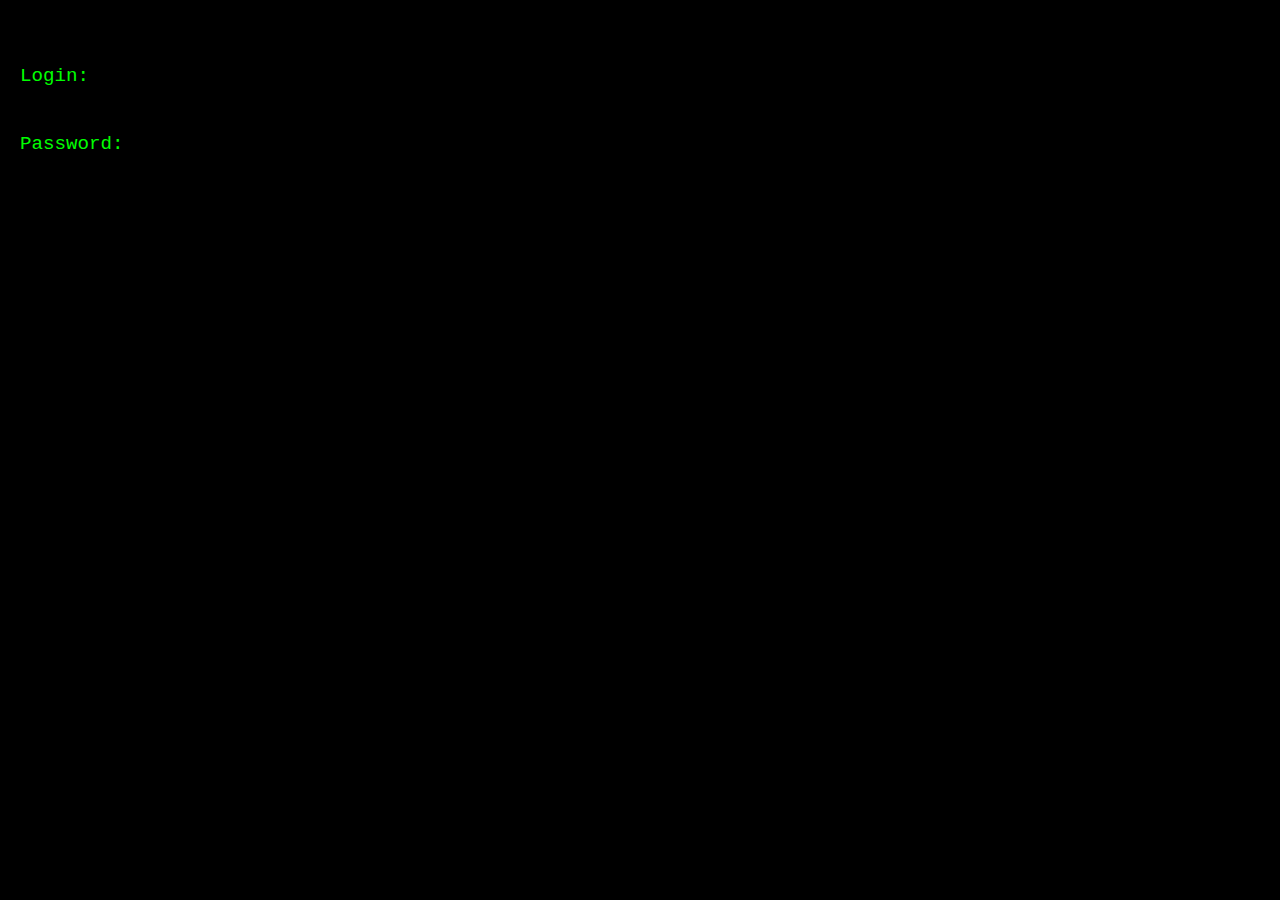
<file: admin.html>
<!DOCTYPE html>
<html lang="pl">
<head>
  <meta charset="UTF-8" />
  <meta name="viewport" content="width=device-width, initial-scale=1.0" />
  <title>Admin Hack Panel</title>
  <style>
    body {
      margin: 0;
      padding: 0;
      background: black;
      color: #00ff00;
      font-family: 'Courier New', Courier, monospace;
      font-size: 1.2rem;
    }

    .terminal {
      padding: 20px;
      white-space: pre-wrap;
    }

    input {
      background: black;
      color: #00ff00;
      border: none;
      outline: none;
      font-family: 'Courier New', Courier, monospace;
      font-size: 1.2rem;
      width: 300px;
    }

    .command-line {
      display: flex;
      align-items: center;
    }

    .command-line span {
      margin-right: 5px;
    }
  </style>
</head>
<body>

  <div class="terminal" id="terminal">
    <div>Login: <input type="text" id="login" autofocus></div>
    <div>Password: <input type="password" id="password"></div>
  </div>

  <script>
    const terminal = document.getElementById('terminal');
    const loginInput = document.getElementById('login');
    const passwordInput = document.getElementById('password');

    function clearTerminal() {
      terminal.innerHTML = '';
    }

    function showCommandPrompt() {
      const commandLine = document.createElement('div');
      commandLine.classList.add('command-line');

      const prompt = document.createElement('span');
      prompt.textContent = '> ';
      commandLine.appendChild(prompt);

      const input = document.createElement('input');
      input.type = 'text';
      commandLine.appendChild(input);

      terminal.appendChild(commandLine);
      input.focus();

      input.addEventListener('keypress', function(e) {
        if (e.key === 'Enter') {
          const command = input.value.trim();
          handleCommand(command);
          input.disabled = true;
          showCommandPrompt();
        }
      });
    }

    function handleCommand(command) {
      const output = document.createElement('div');

      if (command === 'help') {
        output.textContent = 'Dostępne komendy:\n- help\n- status\n- info\n- exit';
      } else if (command === 'status') {
        output.textContent = 'Status: Wszystko działa na pełnych obrotach! 💻';
      } else if (command === 'info') {
        output.textContent = 'Pirat Game Studio - Admin Panel v1.0';
      } else if (command === 'exit') {
        output.textContent = 'Zamykanie sesji...';
      } else {
        output.textContent = 'Nieznana komenda: ' + command;
      }

      terminal.appendChild(output);
      terminal.scrollTop = terminal.scrollHeight;
    }

    function checkLogin() {
      const login = loginInput.value;
      const password = passwordInput.value;

      if (login === 'admin' && password === '1234') {
        clearTerminal();
        terminal.innerHTML += 'Access granted.\nPanel gotowy. Wpisz "help" aby zobaczyć komendy.\n\n';
        showCommandPrompt();
      } else {
        terminal.innerHTML += '\nAccess denied. Try again.<br>';
      }
    }

    passwordInput.addEventListener('keypress', function(e) {
      if (e.key === 'Enter') {
        checkLogin();
      }
    });
  </script>
</body>
</html>
</file>
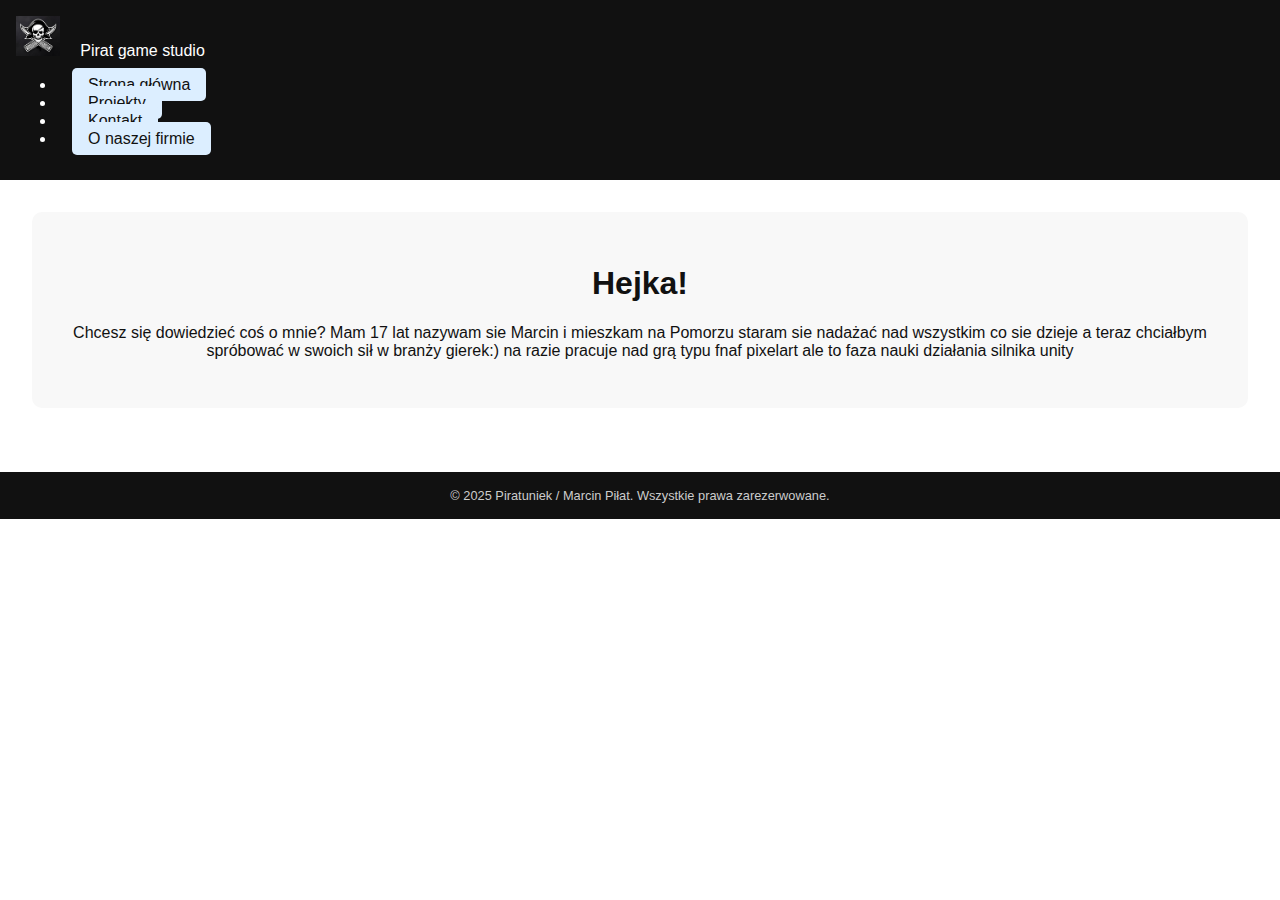
<file: firma.html>
<!DOCTYPE html>
<html lang="pl">
<head>
    <meta charset="UTF-8" />
    <meta name="viewport" content="width=device-width, initial-scale=1.0"/>
    <title>O firmie Pirat game studio</title>
    <link rel="stylesheet" href="style.css"/>
</head>
<body>
    <header>
        <nav>
            <div class="logo-container">
                <img src="logodostornki.png" alt="Logo" class="logo-img" />
                <span class="logo-text">Pirat game studio</span>
            </div>
            <ul class="nav-links">
                <li><a href="index.html">Strona główna</a></li>
                <li><a href="projekty.html">Projekty</a></li>
                <li><a href="kontakt.html">Kontakt</a></li>
                <li><a href="firma.html">O naszej firmie</a></li>
            </ul>
        </nav>
    </header>

    <main>
        <section class="hero">
            <h1>Hejka!</h1>
            <p>Chcesz się dowiedzieć coś o mnie? Mam 17 lat nazywam sie Marcin i mieszkam na Pomorzu staram sie nadażać nad wszystkim co sie dzieje a teraz chciałbym spróbować w swoich sił w branży gierek:) na razie pracuje nad grą typu fnaf pixelart ale to faza nauki działania silnika unity</p>
        </section>
    </main>

    <footer>
        &copy; 2025 Piratuniek / Marcin Piłat. Wszystkie prawa zarezerwowane.
    </footer>
</body>
</html>
</file>
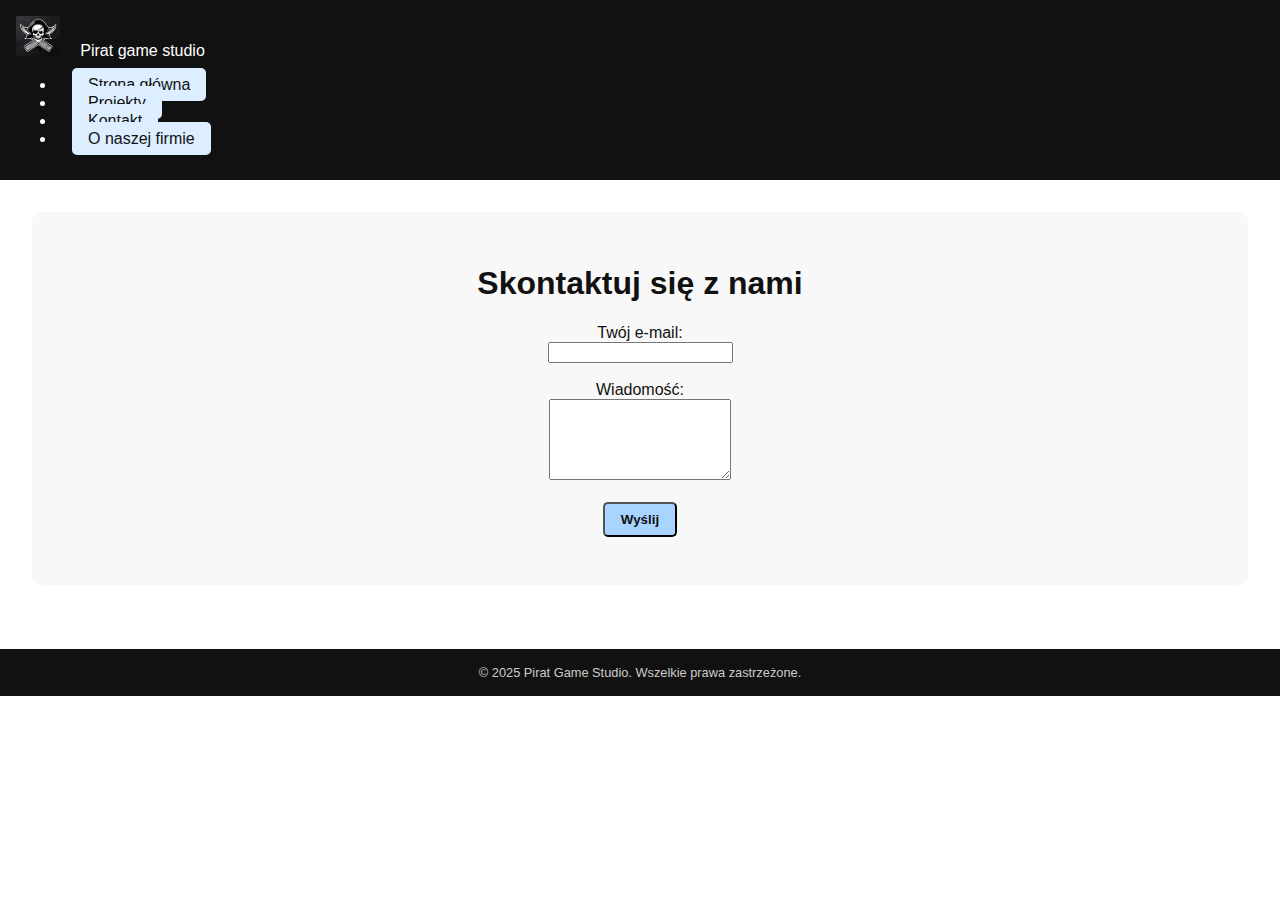
<file: kontakt.html>
<!DOCTYPE html>
<html lang="pl">
<head>
    <link rel="icon" type="image/x-icon" href="favicon.ico">
    <meta charset="UTF-8" />
    <meta name="viewport" content="width=device-width, initial-scale=1.0"/>
    <title>Kontakt</title>
    <link rel="stylesheet" href="style.css"/>
    <script src="https://cdn.emailjs.com/dist/email.min.js"></script>
    <script>
      (function(){
        emailjs.init("6STTdnvZa5gLQtgeS");
      })();
    </script>
</head>
<body>
    <header>
        <nav>
            <div class="logo-container">
                <img src="logodostornki.png" alt="Logo" class="logo-img" />
                <span class="logo-text">Pirat game studio</span>
            </div>
            <ul class="nav-links">
                <li><a href="index.html">Strona główna</a></li>
                <li><a href="projekty.html">Projekty</a></li>
                <li><a href="kontakt.html">Kontakt</a></li>
                <li><a href="firma.html">O naszej firmie</a></li>
            </ul>
        </nav>
    </header>

    <main>
        <section class="contact-form hero">
            <h1>Skontaktuj się z nami</h1>
            <form id="kontakt-form">
                <label for="email">Twój e-mail:</label><br>
                <input type="email" name="from_email" id="email" required><br><br>

                <label for="message">Wiadomość:</label><br>
                <textarea name="message" id="message" rows="5" required></textarea><br><br>

                <button type="submit" class="btn">Wyślij</button>
            </form>
            <p id="form-status" style="margin-top: 1rem;"></p>
        </section>
    </main>

    <footer>
        &copy; 2025 Pirat Game Studio. Wszelkie prawa zastrzeżone.
    </footer>

    <script>
    document.getElementById("kontakt-form").addEventListener("submit", function(e) {
      e.preventDefault();
      const status = document.getElementById("form-status");

      emailjs.sendForm("service_qnnpb25", "template_jkd0own", this)
        .then(function() {
          status.innerText = "✅ Wiadomość została wysłana!";
        }, function(error) {
          status.innerText = "❌ Błąd podczas wysyłania. Spróbuj ponownie.";
          console.error(error);
        });

      this.reset();
    });
    </script>
</body>
</html>
</file>
<file: style.css>
body {
    font-family: Arial, sans-serif;
    margin: 0;
    padding: 0;
    background: #fff;
    color: #111;
}

header {
    background: #111;
    color: #fff;
    padding: 1rem;
    display: flex;
    align-items: center;
    justify-content: space-between;
}

header img {
    height: 40px;
    margin-right: 1rem;
}

nav a {
    margin-left: 1rem;
    color: #111;
    background: #dceeff;
    padding: 0.5rem 1rem;
    border-radius: 5px;
    text-decoration: none;
}

main {
    padding: 2rem;
}

.hero {
    background: #f8f8f8;
    padding: 2rem;
    border-radius: 10px;
    margin-bottom: 2rem;
    text-align: center;
}

.btn {
    background: #a8d4ff;
    padding: 0.5rem 1rem;
    color: #111;
    text-decoration: none;
    border-radius: 5px;
    font-weight: bold;
}

.info {
    display: flex;
    align-items: center;
    gap: 2rem;
    margin-bottom: 2rem;
}

.box {
    background: #eef4ff;
    padding: 1rem;
    border-radius: 10px;
}

.logo-info {
    background: #f2f2f2;
    padding: 1rem;
    border-radius: 10px;
    text-align: center;
}

footer {
    background: #111;
    color: #ccc;
    text-align: center;
    padding: 1rem;
    font-size: 0.8rem;
}

/* Glitch Easter Egg Button */
.glitch-easteregg {
    position: fixed;
    bottom: 12px;
    right: 12px;
    width: 40px;
    height: 40px;
    display: block;
    z-index: 9999;
    cursor: pointer;
}

.glitch-layer {
    width: 100%;
    height: 100%;
    background: linear-gradient(45deg, #222, #000);
    border: 1px solid #444;
    position: relative;
    overflow: hidden;
    box-shadow: 0 0 6px rgba(255, 0, 255, 0.4);
    animation: glitchAnim 2.3s infinite;
}

.glitch-layer::before,
.glitch-layer::after {
    content: "";
    position: absolute;
    top: 0;
    left: 0;
    width: 100%;
    height: 100%;
    background: inherit;
    mix-blend-mode: screen;
    opacity: 0.5;
    pointer-events: none;
}

.glitch-layer::before {
    animation: glitchShift 1.5s infinite linear alternate;
    transform: translate(-1px, -1px);
}

.glitch-layer::after {
    animation: glitchShift2 1.7s infinite linear alternate;
    transform: translate(1px, 1px);
}

@keyframes glitchAnim {
    0% { filter: hue-rotate(0deg); }
    50% { filter: hue-rotate(30deg); }
    100% { filter: hue-rotate(0deg); }
}

@keyframes glitchShift {
    0% { clip-path: inset(0 0 80% 0); }
    33% { clip-path: inset(10% 0 60% 0); }
    66% { clip-path: inset(40% 0 20% 0); }
    100% { clip-path: inset(70% 0 5% 0); }
}

@keyframes glitchShift2 {
    0% { clip-path: inset(80% 0 0 0); }
    33% { clip-path: inset(60% 0 10% 0); }
    66% { clip-path: inset(30% 0 40% 0); }
    100% { clip-path: inset(5% 0 70% 0); }
}
.glitch-cube {
  position: fixed;
  bottom: 20px;
  right: 20px;
  width: 50px;
  height: 50px;
  background-color: #00fff7;
  z-index: 9999;
  pointer-events: none;
  animation: flicker 2s infinite;
  mix-blend-mode: difference;
  filter: contrast(2);
}

.glitch-layer {
  position: absolute;
  width: 100%;
  height: 100%;
  background-color: red;
  mix-blend-mode: screen;
  opacity: 0.3;
  animation: glitch 0.3s infinite;
}

.glitch-layer:nth-child(2) {
  background-color: cyan;
  animation-delay: 0.1s;
}
.glitch-layer:nth-child(3) {
  background-color: white;
  animation-delay: 0.2s;
}

@keyframes glitch {
  0% {
    transform: translate(0, 0);
    opacity: 0.1;
  }
  20% {
    transform: translate(-2px, 1px);
    opacity: 0.4;
  }
  40% {
    transform: translate(2px, -2px);
    opacity: 0.3;
  }
  60% {
    transform: translate(-1px, 2px);
    opacity: 0.5;
  }
  80% {
    transform: translate(2px, 0);
    opacity: 0.3;
  }
  100% {
    transform: translate(0, 0);
    opacity: 0.1;
  }
}

@keyframes flicker {
  0%, 19%, 21%, 23%, 25%, 54%, 56%, 100% {
    opacity: 1;
  }
  20%, 22%, 24%, 55% {
    opacity: 0.3;
  }
}
</file>
